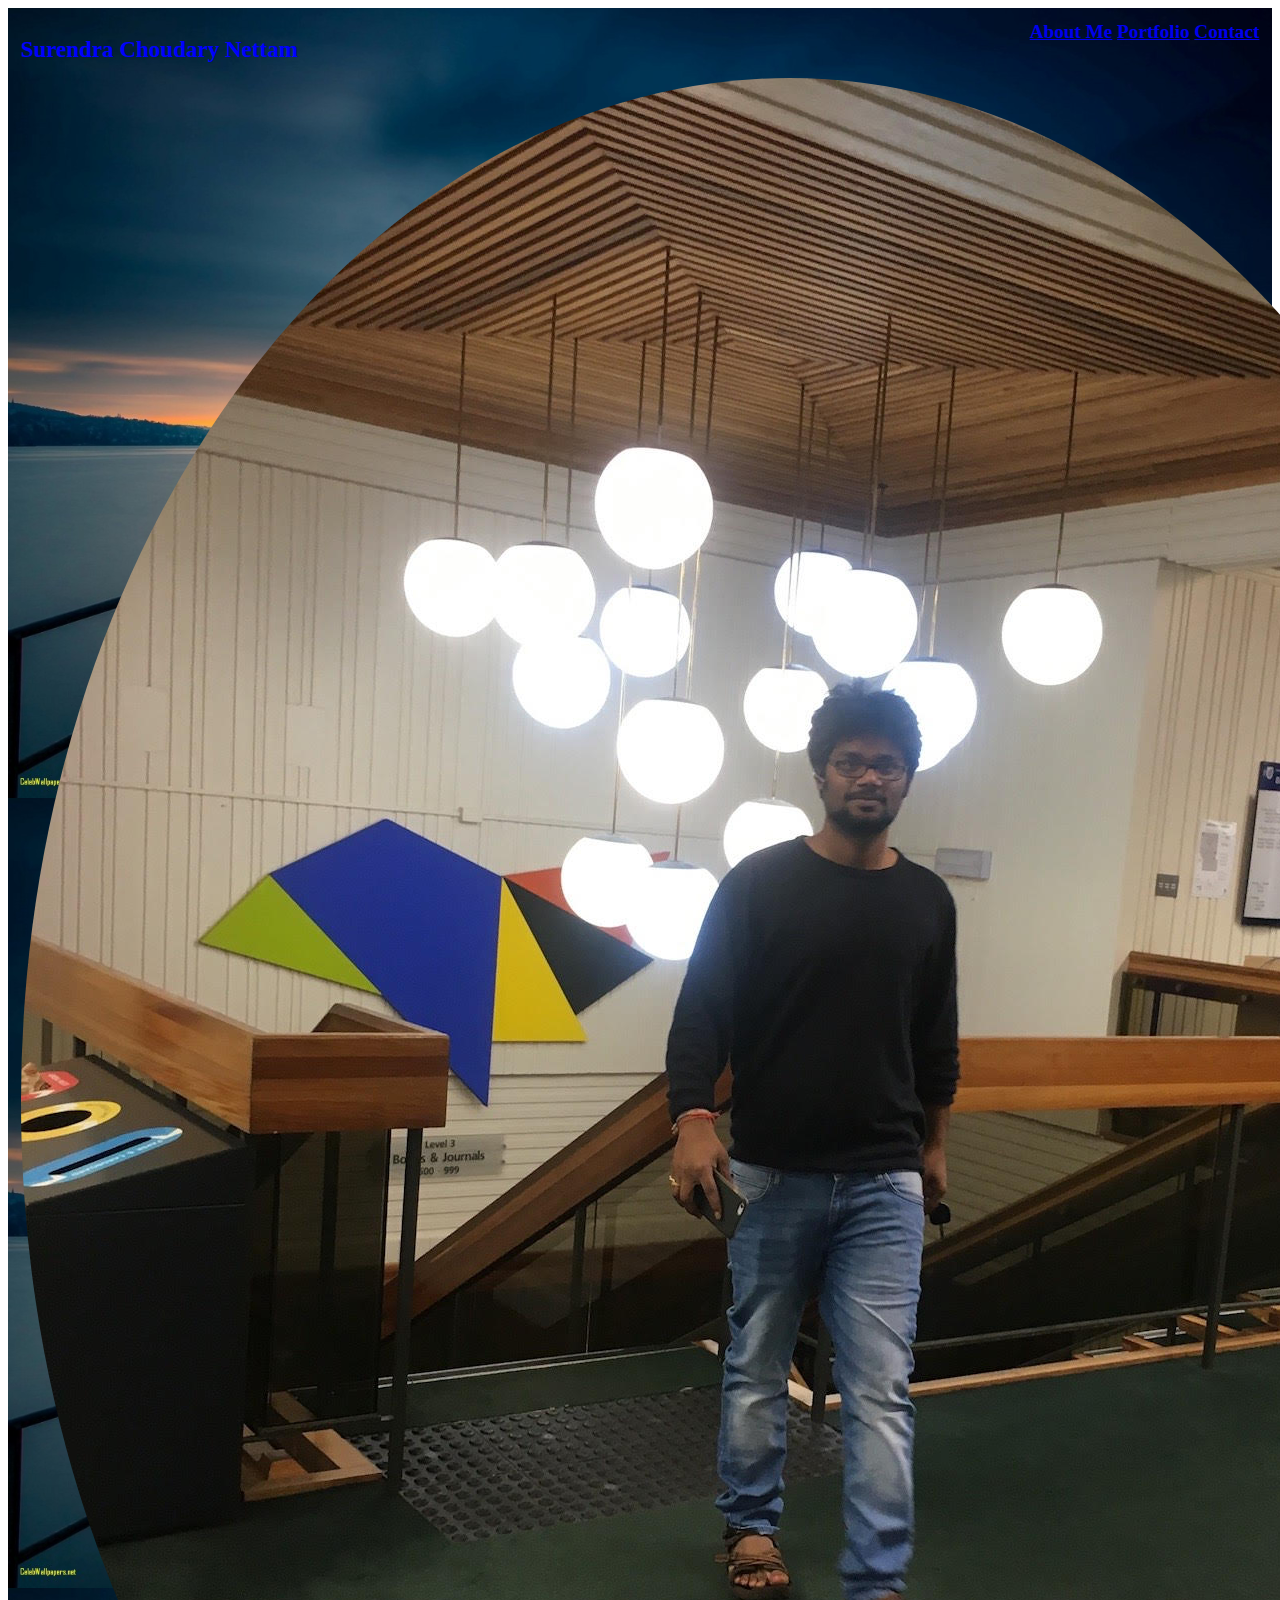
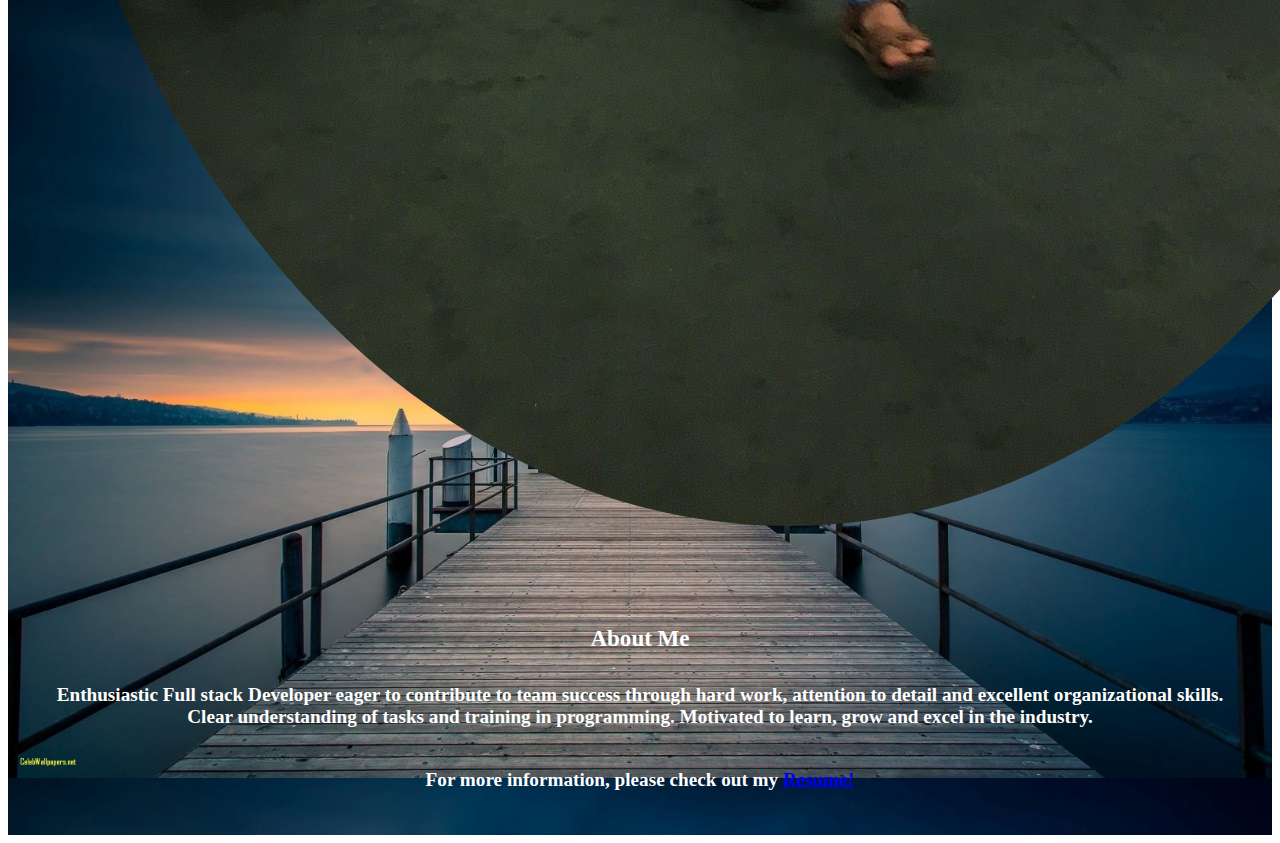
<file: index.html>
<!DOCTYPE html>
<html lang="en">
<head>
    <meta charset="UTF-8">
    <meta http-equiv="X-UA-Compatible" content="IE=edge">
    <meta name="viewport" content="width=device-width, initial-scale=1.0">
    <title>Home</title>
    <script src="https://code.jquery.com/jquery-3.5.1.slim.min.js"
        integrity="sha384-DfXdz2htPH0lsSSs5nCTpuj/zy4C+OGpamoFVy38MVBnE+IbbVYUew+OrCXaRkfj"
        crossorigin="anonymous"></script>
    <script src="https://cdn.jsdelivr.net/npm/bootstrap@4.5.3/dist/js/bootstrap.bundle.min.js"
        integrity="sha384-ho+j7jyWK8fNQe+A12Hb8AhRq26LrZ/JpcUGGOn+Y7RsweNrtN/tE3MoK7ZeZDyx"
        crossorigin="anonymous"></script>
    <link rel="stylesheet" href="https://cdn.jsdelivr.net/npm/bootstrap@4.5.3/dist/css/bootstrap.min.css"
        integrity="sha384-TX8t27EcRE3e/ihU7zmQxVncDAy5uIKz4rEkgIXeMed4M0jlfIDPvg6uqKI2xXr2" crossorigin="anonymous">
    <link rel="stylesheet" href="style.css">
</head>
<body>
    <div class="content jumbtron container">
        <div class="Navbar">
            <h1 class="name">Surendra Choudary Nettam</h1>
            <a class="active" href="index.html">About Me</a>
            <a href="portfolio.html">Portfolio</a>
            <a href="contact.html">Contact</a>
        </div>
        <div class="row bio">
            <div class="col-sm-4">
                <img id="profileimg" class="img-fluid circle" src="assets/profile photo.jpg" alt="Profile Picture" >
            </div>
            <div class="col-sm-8 info">
                <p class="info">
                    <h2 class="info">About Me</h2>
                    Enthusiastic Full stack Developer eager to contribute
                    to team success through hard work, attention to detail and
                    excellent organizational skills. Clear understanding of tasks
                    and training in programming. Motivated to learn, grow and
                    excel in the industry.
                    <br>
                    <br>
                   <p class="Resume">For more information, please check out my <a href="assets/resume.pdf">Resume!</a></p>
                </p>
            </div>
        </div>
    </div>
</body>
</html>
</file>
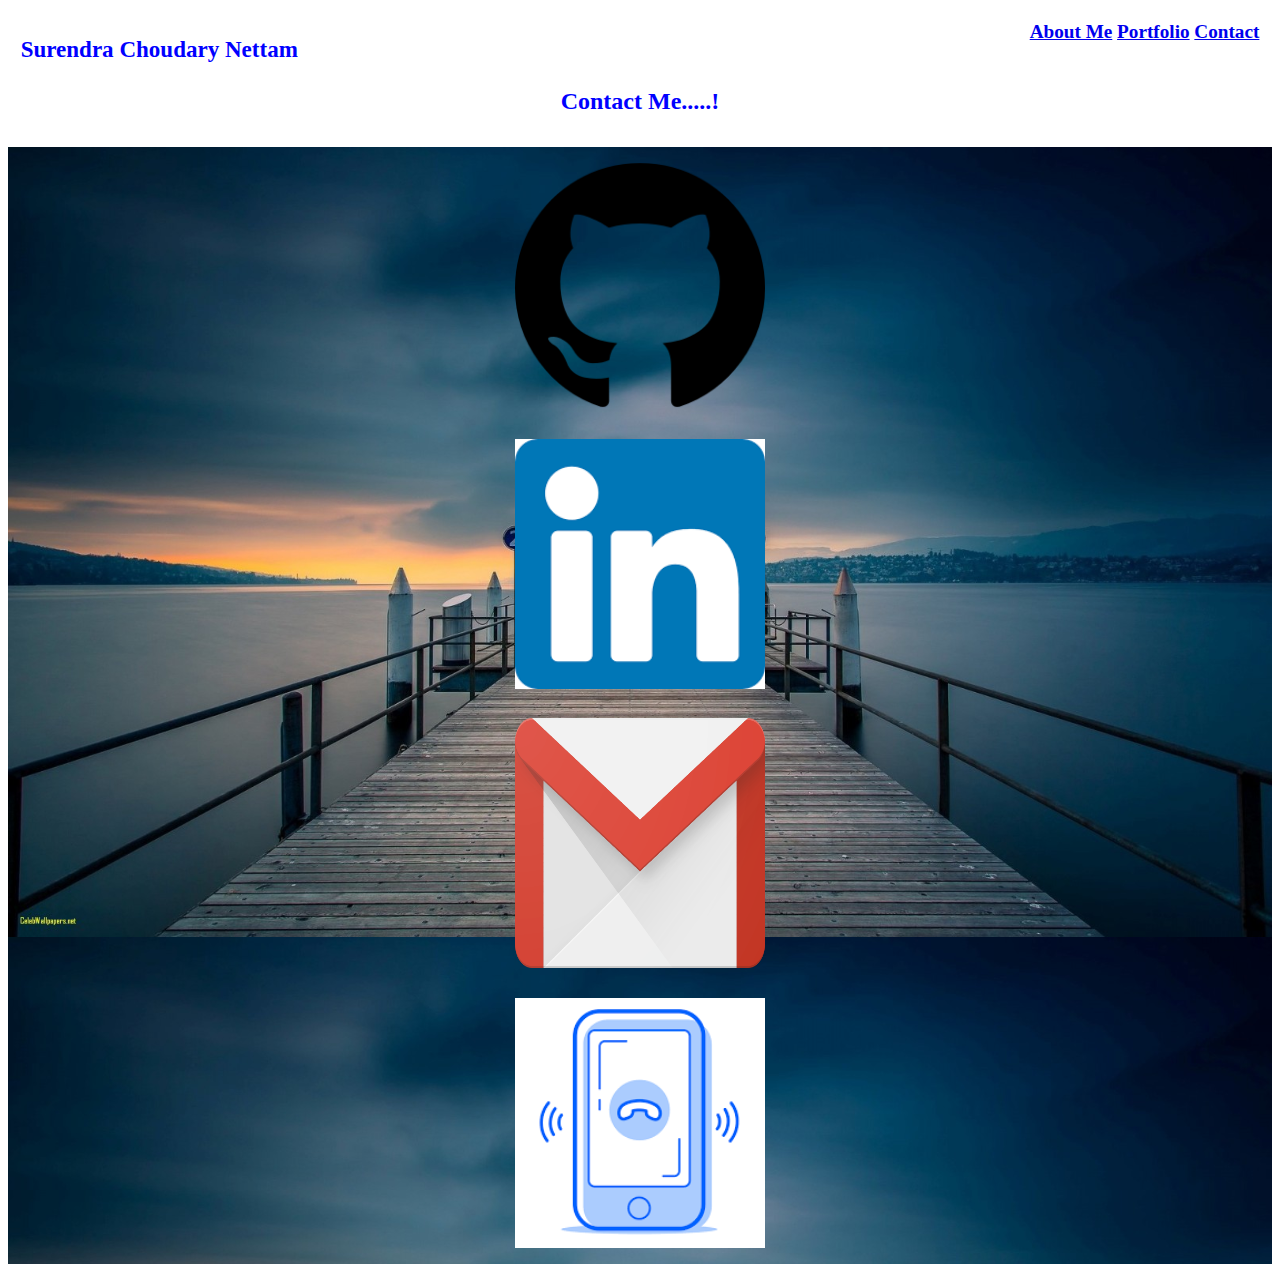
<file: contact.html>
<!DOCTYPE html>
<html lang="en">

<head>
    <meta charset="UTF-8">
    <meta http-equiv="X-UA-Compatible" content="IE=edge">
    <meta name="viewport" content="width=device-width, initial-scale=1.0">
    <title>Updated Portfolio</title>
    <script src="https://code.jquery.com/jquery-3.5.1.slim.min.js"
        integrity="sha384-DfXdz2htPH0lsSSs5nCTpuj/zy4C+OGpamoFVy38MVBnE+IbbVYUew+OrCXaRkfj"
        crossorigin="anonymous"></script>
    <script src="https://cdn.jsdelivr.net/npm/bootstrap@4.5.3/dist/js/bootstrap.bundle.min.js"
        integrity="sha384-ho+j7jyWK8fNQe+A12Hb8AhRq26LrZ/JpcUGGOn+Y7RsweNrtN/tE3MoK7ZeZDyx"
        crossorigin="anonymous"></script>
    <link rel="stylesheet" href="https://cdn.jsdelivr.net/npm/bootstrap@4.5.3/dist/css/bootstrap.min.css"
        integrity="sha384-TX8t27EcRE3e/ihU7zmQxVncDAy5uIKz4rEkgIXeMed4M0jlfIDPvg6uqKI2xXr2" crossorigin="anonymous">
    <link rel="stylesheet" href="style.css">
</head>

<body>
    <div class=" jumbtron container">
        <div class="Navbar">
            <h1 class="name">Surendra Choudary Nettam</h1>
            <a href="index.html">About Me</a>
            <a href="portfolio.html">Portfolio</a>
            <a href="contact.html">Contact</a>
        </div>
        <h2 class="recentProjects">Contact Me.....!</h2>
        <div class=" content row">
            <div class="recentProjects">
                <a href="https://github.com/netsy001"> <img class="image"
                        src="assets/github.png" alt="github" class="img-fluid rounded ">
                </a>
            </div>
            <div class="recentProjects">
                <a href="https://www.linkedin.com/in/surendranettam/"> <img class="image"
                        src="assets/linkden.png" alt="linkden" class="img-fluid rounded">
                </a>
            </div>
            <div class="recentProjects">
                <a href="mailto:nettamsurendra3@gmail.com"> <img class="image" src="assets/gmail.png"
                        alt="gmail" class="img-fluid rounded">
                </a>
            </div>
            <div class="recentProjects">
                <a href="tel:0416195789"> <img class="image" src="assets/phone.png"
                        alt="phone" class="img-fluid rounded">
                </a>
            </div>
        </div>


    </div>
</body>

</html>
</file>
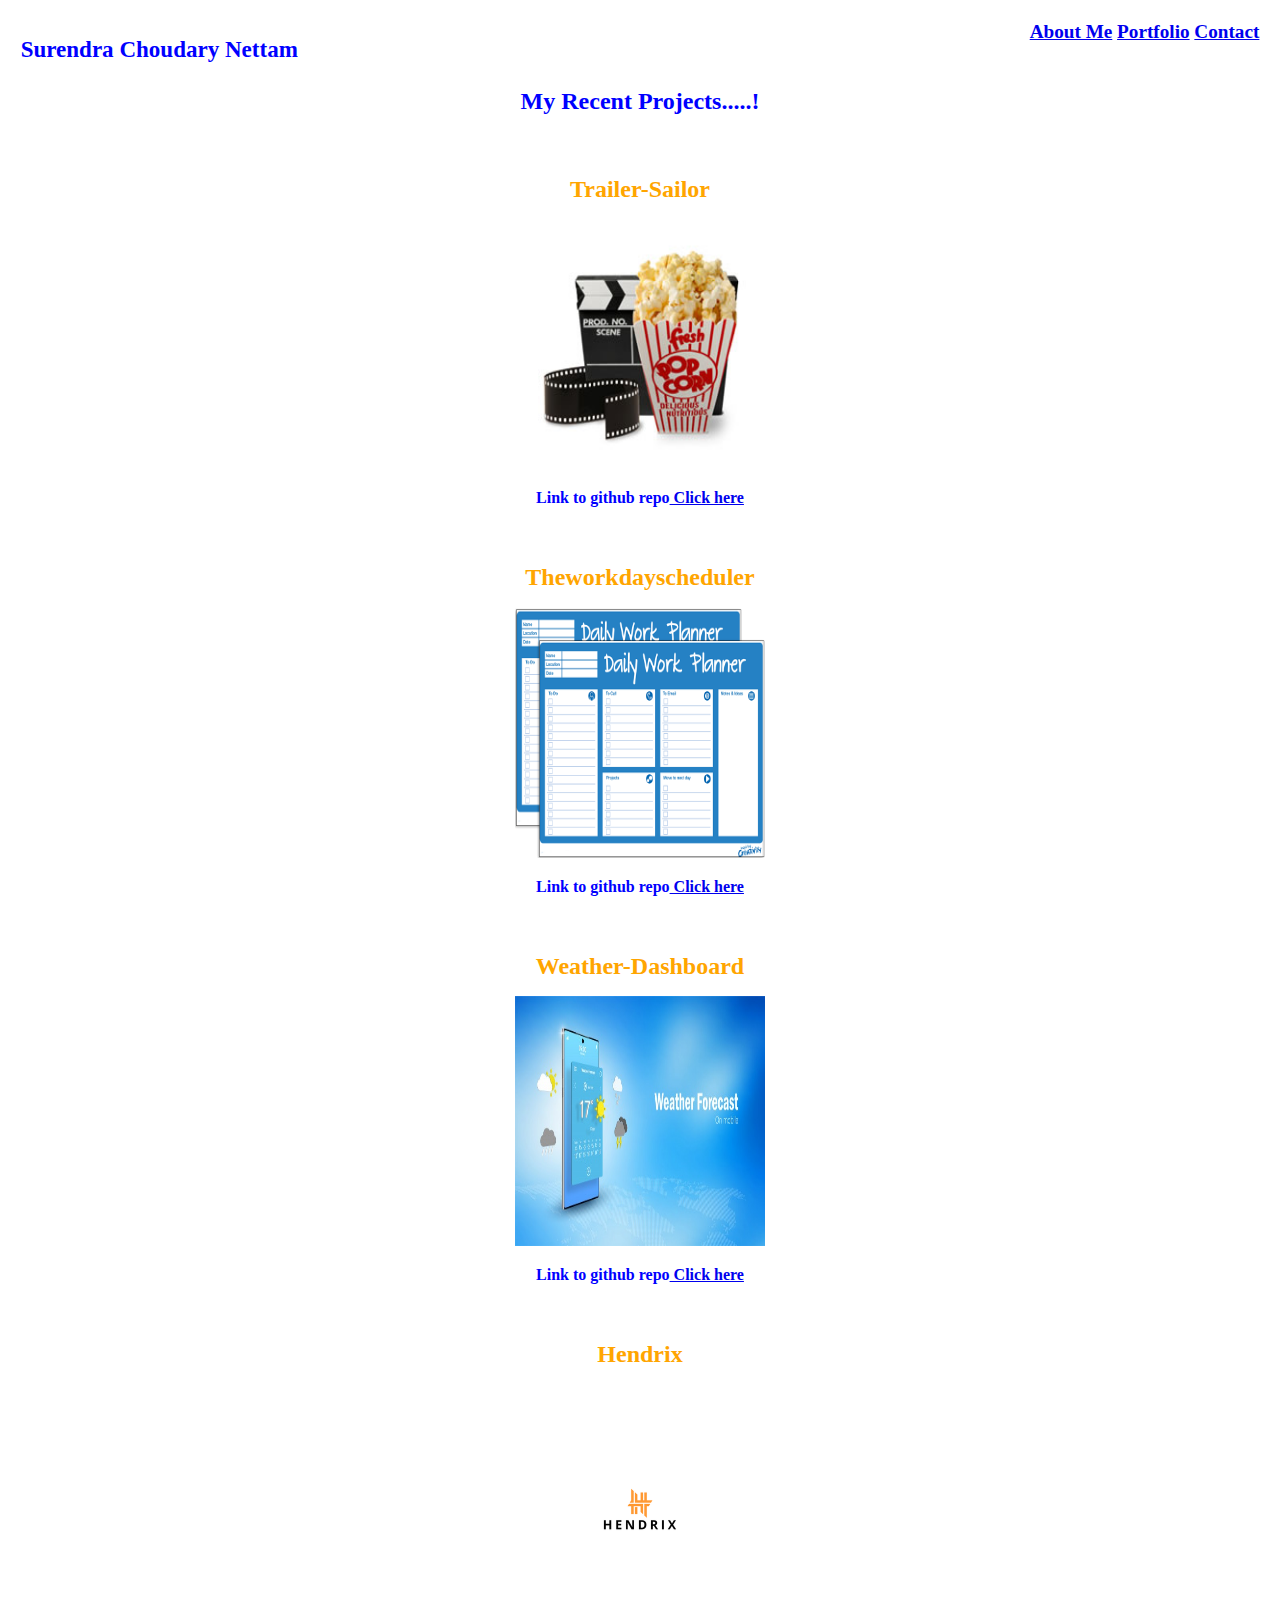
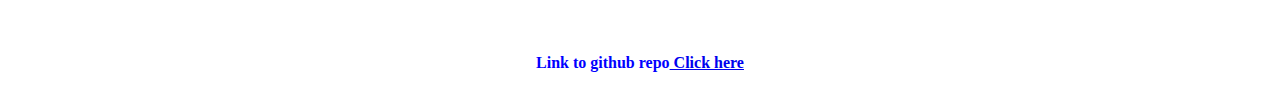
<file: portfolio.html>
<!DOCTYPE html>
<html lang="en">

<head>
    <meta charset="UTF-8">
    <meta http-equiv="X-UA-Compatible" content="IE=edge">
    <meta name="viewport" content="width=device-width, initial-scale=1.0">
    <title>Updated Portfolio</title>
    <script src="https://code.jquery.com/jquery-3.5.1.slim.min.js"
        integrity="sha384-DfXdz2htPH0lsSSs5nCTpuj/zy4C+OGpamoFVy38MVBnE+IbbVYUew+OrCXaRkfj"
        crossorigin="anonymous"></script>
    <script src="https://cdn.jsdelivr.net/npm/bootstrap@4.5.3/dist/js/bootstrap.bundle.min.js"
        integrity="sha384-ho+j7jyWK8fNQe+A12Hb8AhRq26LrZ/JpcUGGOn+Y7RsweNrtN/tE3MoK7ZeZDyx"
        crossorigin="anonymous"></script>
    <link rel="stylesheet" href="https://cdn.jsdelivr.net/npm/bootstrap@4.5.3/dist/css/bootstrap.min.css"
        integrity="sha384-TX8t27EcRE3e/ihU7zmQxVncDAy5uIKz4rEkgIXeMed4M0jlfIDPvg6uqKI2xXr2" crossorigin="anonymous">
    <link rel="stylesheet" href="style.css">
</head>

<body>
    <div class="jumbtron container">
        <div class="Navbar">
            <h1 class="name">Surendra Choudary Nettam</h1>
            <a href="index.html">About Me</a>
            <a href="portfolio.html">Portfolio</a>
            <a href="contact.html">Contact</a>
        </div>
        <h2 class="recentProjects">My Recent Projects.....!</h2>
        <div class="row">
            <div class="col-sm-12 recentProjects">
            <h1 class="project">Trailer-Sailor</h1>
                <a href="https://benjaminlee-boop.github.io/Trailer-Sailor/"> <img class="image"
                        src="assets/popcorn.jpg" alt="Trailer-Sailor" class="img-fluid rounded ">
                </a>
                <p>Link to github repo<a href="https://github.com/netsy001/Trailer-Sailor"> Click here</a></p>
            </div>
            <div class="col-sm-12 recentProjects">
            <h1 class="project">Theworkdayscheduler</h1>
                <a href="https://netsy001.github.io/Theworkdayscheduler/"> <img class="image"
                        src="assets/day planner.png" alt="Theworkdayscheduler" class="img-fluid rounded">
                </a>
                <p>Link to github repo<a href="https://github.com/netsy001/Theworkdayscheduler"> Click here</a></p>
            </div>
            <div class="col-sm-12 recentProjects">
            <h1 class="project">Weather-Dashboard</h1>
                <a href="https://netsy001.github.io/Weather-Dashboard/"> <img class="image" src="assets/weatherapp.jpg"
                        alt="weatherapp" class="img-fluid rounded"></a>
                <p>Link to github repo<a href="https://github.com/netsy001/Weather-Dashboard"> Click here</a></p>
            </div>
            <div class="col-sm-12 recentProjects">
            <h1 class="project">Hendrix</h1>
                <a href=" https://powerful-cliffs-81150.herokuapp.com/"> <img class="image" src="assets/hendrix.png"
                        alt="Hendrixapp" class="img-fluid rounded">
                </a>
                <p>Link to github repo<a href="https://github.com/silvia-taliana/hendrix"> Click here</a></p>
            </div>
        </div>


    </div>
</body>

</html>
</file>
<file: style.css>
.Navbar {
    /* background-color:white; */
    /* background-image: url("assets/bgpic.jpg"); */
    text-align: right;
    padding: 1%;
    font-size: larger;
    font-style: normal;
    font-family: 'Times New Roman', Times, serif;
    font-weight: bold;  
    
}
.content {
    background-image: url("assets/bk.jpg.crdownload");
    /* background:wheat; */
    background-repeat: repeat;
    backface-visibility: visible;
    background-size: 100%;
    

}
.bio {
    padding: 1%;  
}
.name {
  float: left;
  text-align: right;
    font-size: larger;
    font-style: normal;
    font-family: 'Times New Roman', Times, serif;
    font-weight: bold;
    color: blue;
}
.Resume {
    font-size: inherit;
    font-weight: bold;
    text-decoration-color: red;
}
.recentProjects {
    padding: 1%;
    text-align: center;
    font-family: 'Times New Roman', Times, serif;
    font-weight: bold;
    color: blue;
}
.image  {
    height: 250px;
    width: 250px;
}
.info {
    padding: 1%;
    text-align: center;
    font-family: 'Times New Roman', Times, serif;
    font-weight: bold;
    font-size: larger;
    color: white;
}

#profileimg {
    
    max-height: 70%;
    border-radius: 70%;
}

.project {
    text-align: center;
    text-decoration: white;
    text-decoration-thickness: 1em;
    font-size: 1.5em;
    font-family: 'Times New Roman', Times, serif;
    color:orange;
    font-weight: bold;
}
</file>
